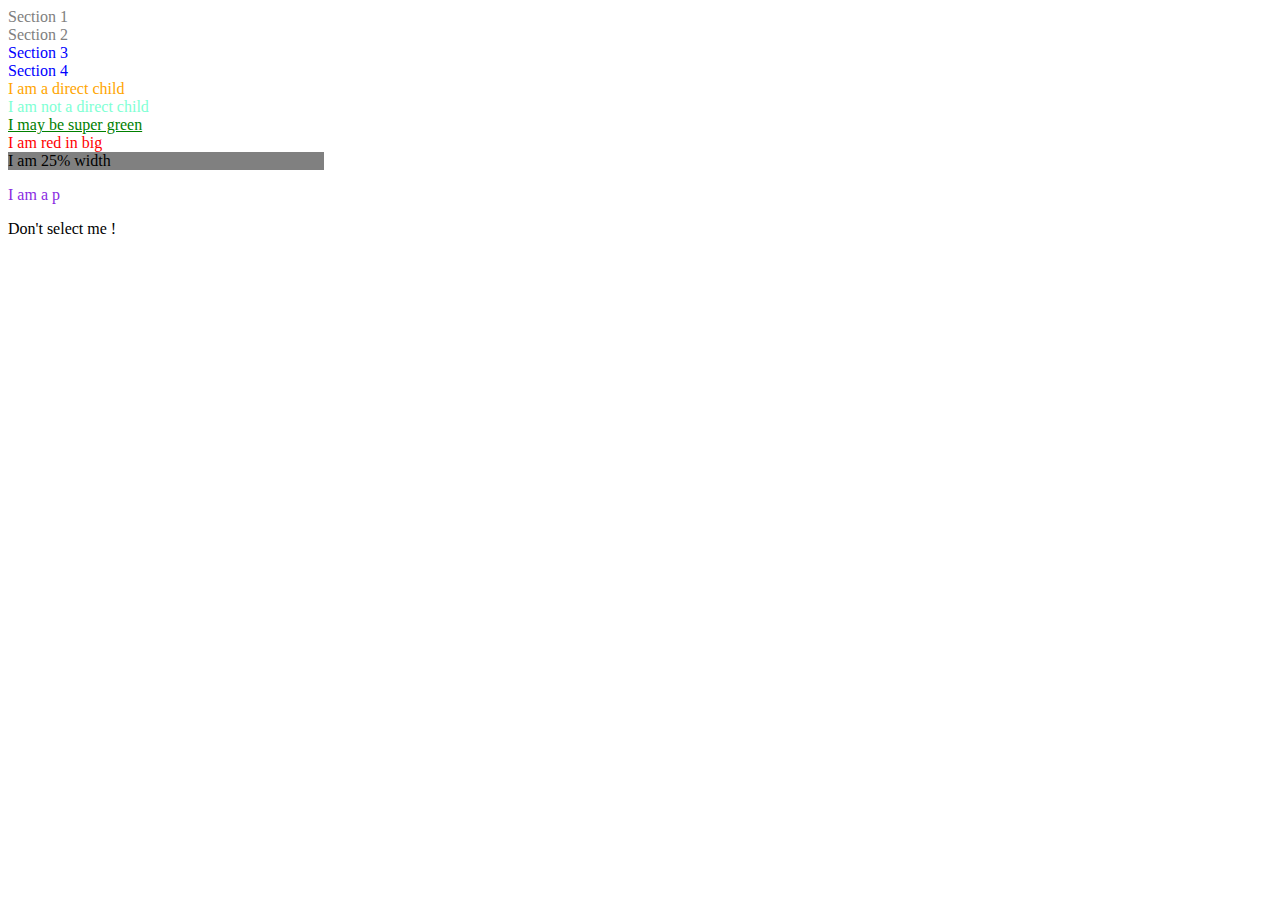
<file: tests/tests_1/index.html>
<head>
  <link rel="stylesheet" href="./style.css" />
</head>

<body>
  <!-- BASICS TESTS -->
  <div class="double">Section 1</div>
  <div class="double">Section 2</div>

  <div class="section_second">Section 3</div>
  <section class="section_second">Section 4</section>

  <div class="parent">
    <div class="direct_child">I am a direct child</div>
    <div>
      <div class="not_direct_child">I am not a direct child</div>
    </div>
  </div>

  <div class="aa"></div>
  <div class="aaa"></div>

  <!-- NAVBAR TESTS -->
  <div class="navbar is-light">
    <div class="navbar-brand">
      <a href="#" class="navbar-item is-active">I may be super green</a>
    </div>
  </div>

  <!-- RESPONSIVE TESTS -->
  <div class="lg:red">I am red in big</div>
  <div class="lg:w-1/4">I am 25% width</div>

  <!-- PSEUDO CSS CLASSES -->
  <div class="pseudo">
    <p>I am a p</p>
    <p class="not_me">Don't select me !</p>
  </div>
</body>
</file>
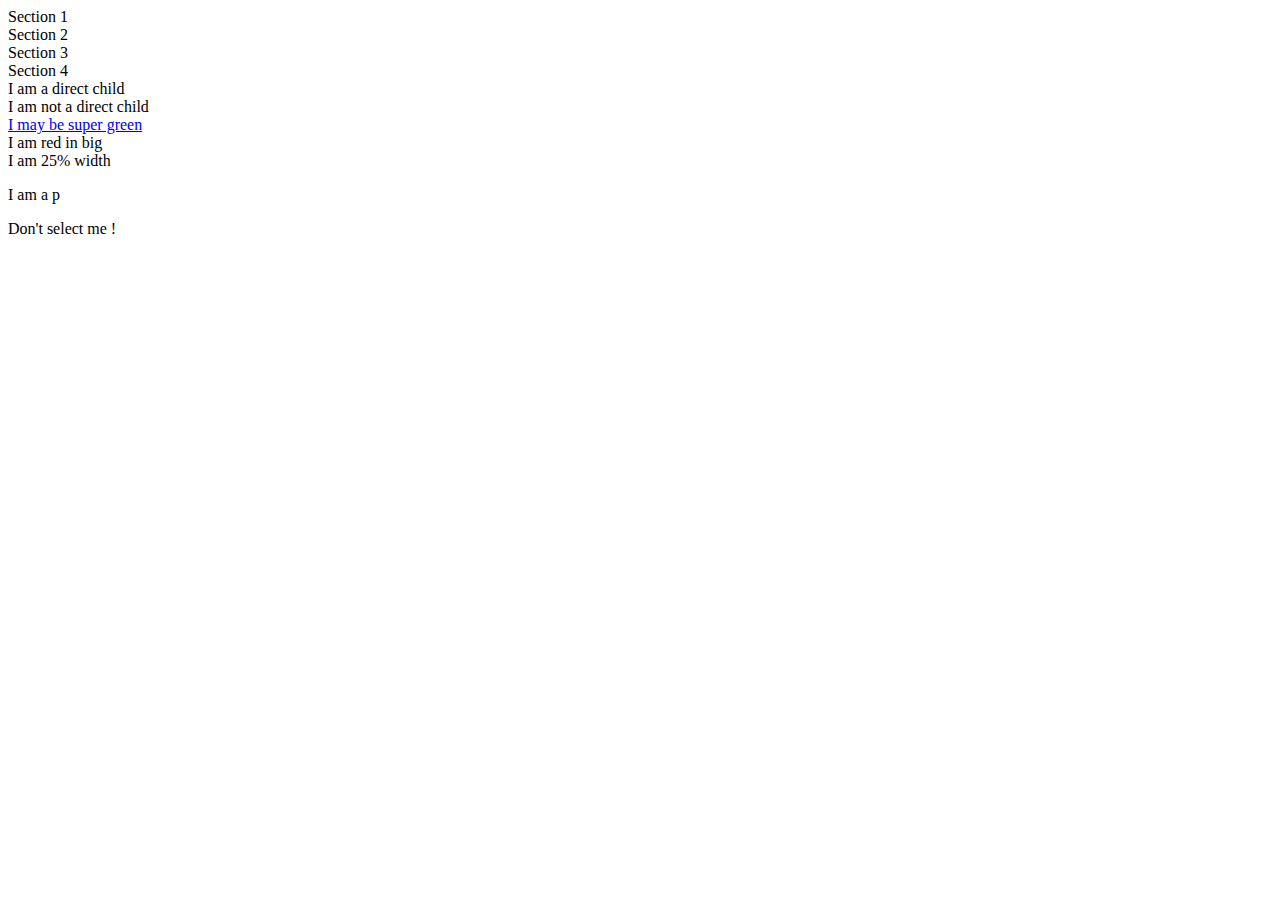
<file: tests/tests_1/expected_index.html>
<head>
  <link rel="stylesheet" href="./style.css" />
</head>

<body>
  <!-- BASICS TESTS -->
  <div class=test_1>Section 1</div>
  <div class=test_1>Section 2</div>

  <div class=test_2>Section 3</div>
  <section class=test_2>Section 4</section>

  <div class=test_3>
    <div class=test_4>I am a direct child</div>
    <div>
      <div class=test_5>I am not a direct child</div>
    </div>
  </div>

  <div class=test_6></div>
  <div class=test_7></div>

  <!-- NAVBAR TESTS -->
  <div class="test_8 test_9">
    <div class=test_10>
      <a href="#" class="test_11 test_12">I may be super green</a>
    </div>
  </div>

  <!-- RESPONSIVE TESTS -->
  <div class=test_13>I am red in big</div>
  <div class=test_14>I am 25% width</div>

  <!-- PSEUDO CSS CLASSES -->
  <div class=test_15>
    <p>I am a p</p>
    <p class=test_16>Don't select me !</p>
  </div>
</body>
</file>
<file: tests/tests_1/style.css>
/* BASICS TESTS */
.double {
  color: grey;
}

.section_second {
  color: blue;
}

.parent > .direct_child {
  color: orange;
}

.parent .not_direct_child {
  color: aquamarine;
}

/* =========== */

.aaa {
  color: aliceblue;
}

.aa {
  color: aliceblue;
}

/* NAVBAR TESTS */
.navbar.is-light .navbar-brand > a.navbar-item.is-active {
  color: green;
}

/* RESPONSIVE TESTS */
@media screen and (min-width: 700px) {
  .lg\:red {
    color: red;
  }

  .lg\:w-1\/4 {
    width: 25%;
    background-color: gray;
  }
}

/* PSEUDO CSS CLASSES */
.pseudo p:not(.not_me, div) {
  color: blueviolet;
}
</file>
